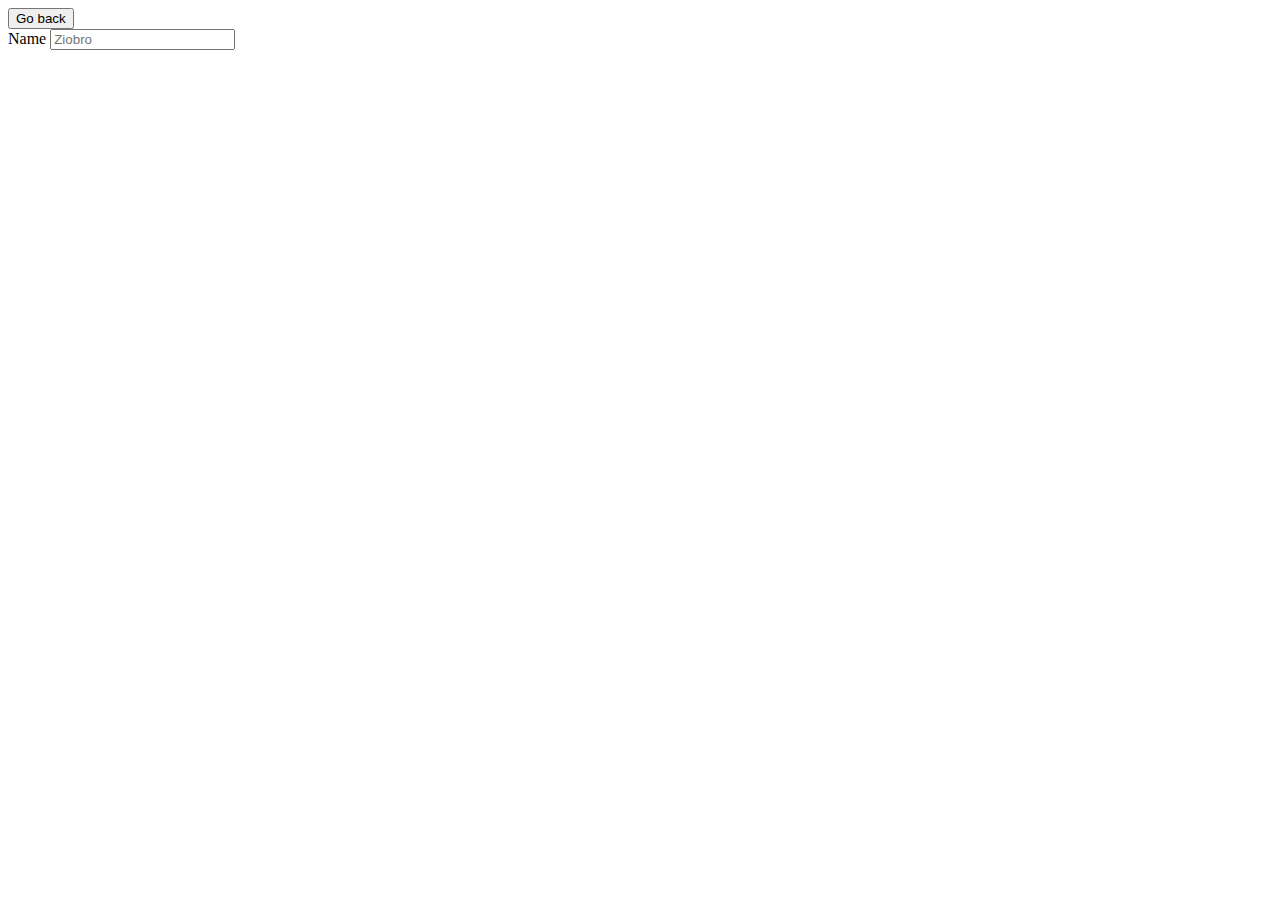
<file: form.html>
<!DOCTYPE html>
<html lang="en">
<head>
    <meta charset="UTF-8">
    <meta http-equiv="X-UA-Compatible" content="IE=edge">
    <meta name="viewport" content="width=device-width, initial-scale=1.0">
    <title>Form</title>
</head>
<body>
    <button><a href="./index.html"></a> Go back</button>
    <form>
        <label for="name">Name</label>
        <input type="text" id="name" placeholder="Ziobro"  required>
    </form>
</body>
</html>
</file>
